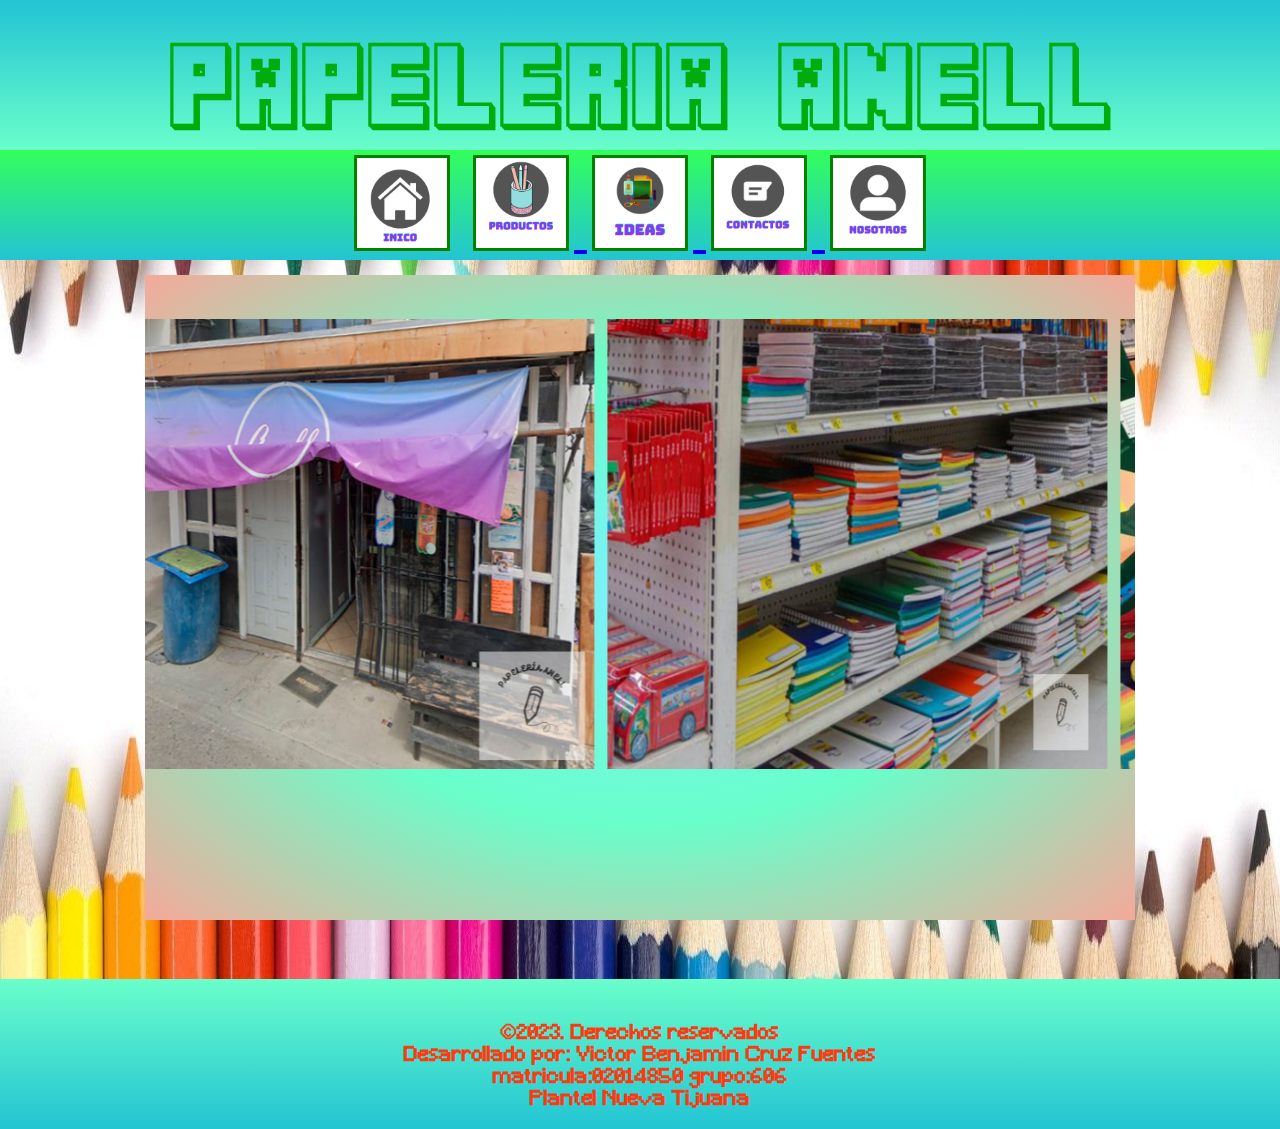
<file: index.html>
<!DOCTYPE html>
<html>
	<head>
		<title>
			Papeleria anell
		</title>
		
		<link rel="shorcut icon" href="logo.png">
		<link rel="stylesheet" href="css/estilo.css">
		
		
	</head>
	
	<body>
		<center>
		
		
		<div id="top">
	<br>	
			<p class="title">
				PAPELERIA ANELL
			</p>
		</div>	
		

		
	
			
			<div id="top2">
					<div class="menu">
						<img src="imagenes/inicio.png" 
						height="90" width="90">
					</div>
				
				<a href="html/productos.html">	
					<div class="menu">
						<img src="imagenes/productos.png" 
						height="90" width="90">
					</div>
				</a>
				<a href="html/ideas.html">	
					<div class="menu">
						<img src="imagenes/ideas.png" 
						height="90" width="90">
					</div>
				</a>
				<a href="html/contactos.html">	
					<div class="menu">
						<img src="imagenes/contactos.png" 
						height="90" width="90">
					</div>	
				</a>
				<a href="html/nosotros.html">	
					<div class="menu">
						<img src="imagenes/nosotros.png" 
						height="90" width="90">
					</div>
				</a>
			</div>
			
		<div id="principal">		
		<br>
					<marquee behavior="alternate" loop="x" align="center">
				<img class="imgmarquesina" src="imagenes/negocio.jpg" alt="foto de la papeleria">
				<img class="imgmarquesina" src="imagenes/escuela1.jpg" alt="foto de la papeleria">
				<img class="imgmarquesina"  src="imagenes/escuela2.jpg" alt="foto de la papeleria">
				<img class="imgmarquesina"  src="logo.png" alt="foto de la papeleria">
					</marquee>
					
				<br>
					
					
				
		</div>		
		<br>
		
		<div id="piep">
		<br>
				<p class="pie">
				
					©2023. Derechos reservados<br>
					Desarrollado por: Victor Benjamin Cruz Fuentes<br>
					matricula:02014850 grupo:606<br>
					Plantel Nueva Tijuana
		</div>		
				</p>
		</center>	
	</body>
</html>
</file>
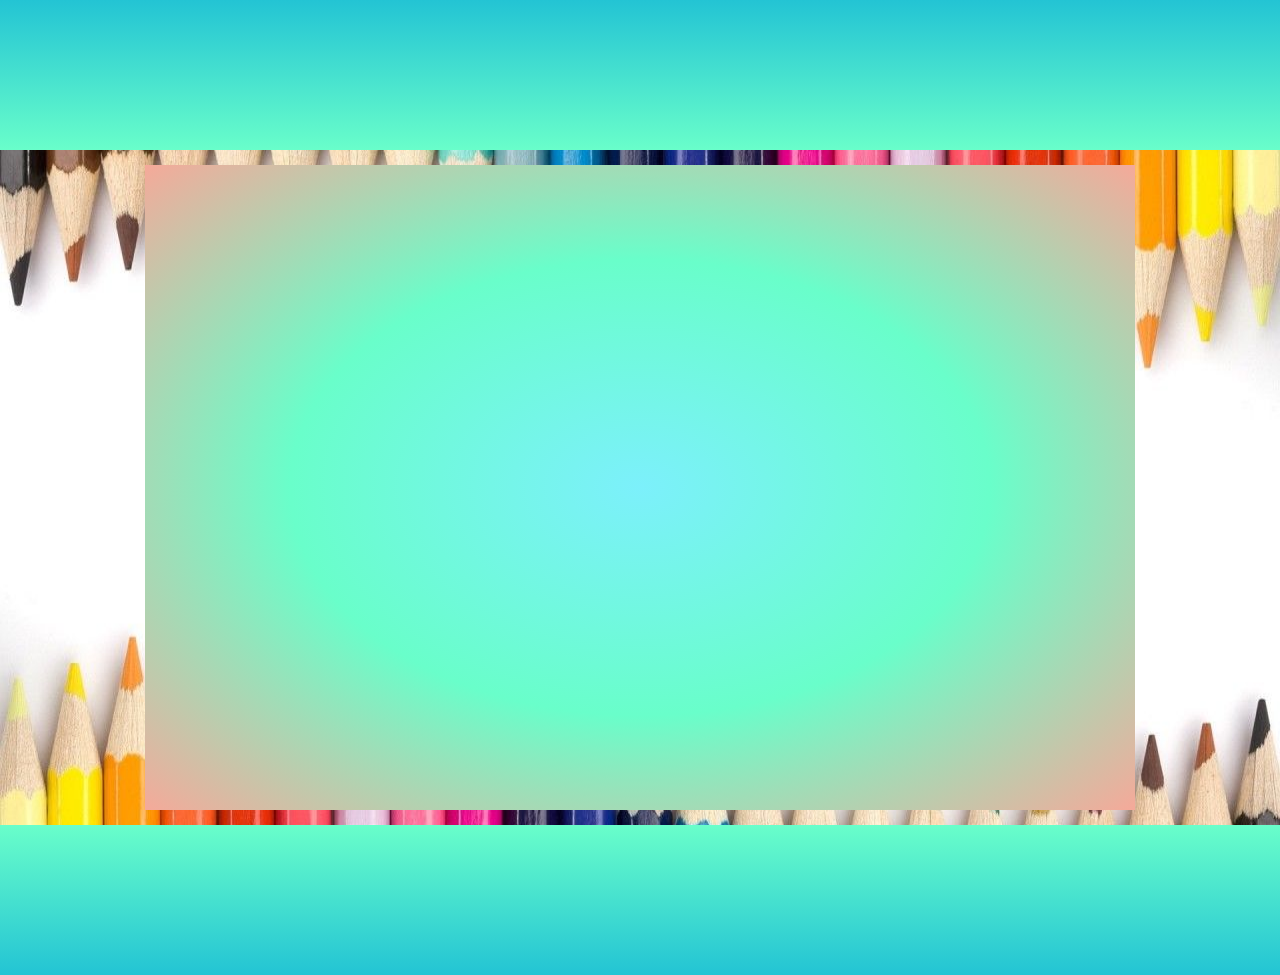
<file: html/ejemplo.html>
<!doctype html>
<html>
	<head>
		<title>
			ejemplo
		</title>
		<link rel="stylesheet" href="../css/estilo.css">
	</head>
	
	<body>
		<div id="top">
	
		</div>
	
		<div id="principal">
	
		</div>
	
		<div id="piep">
	
		</div>
		
</html>
</file>
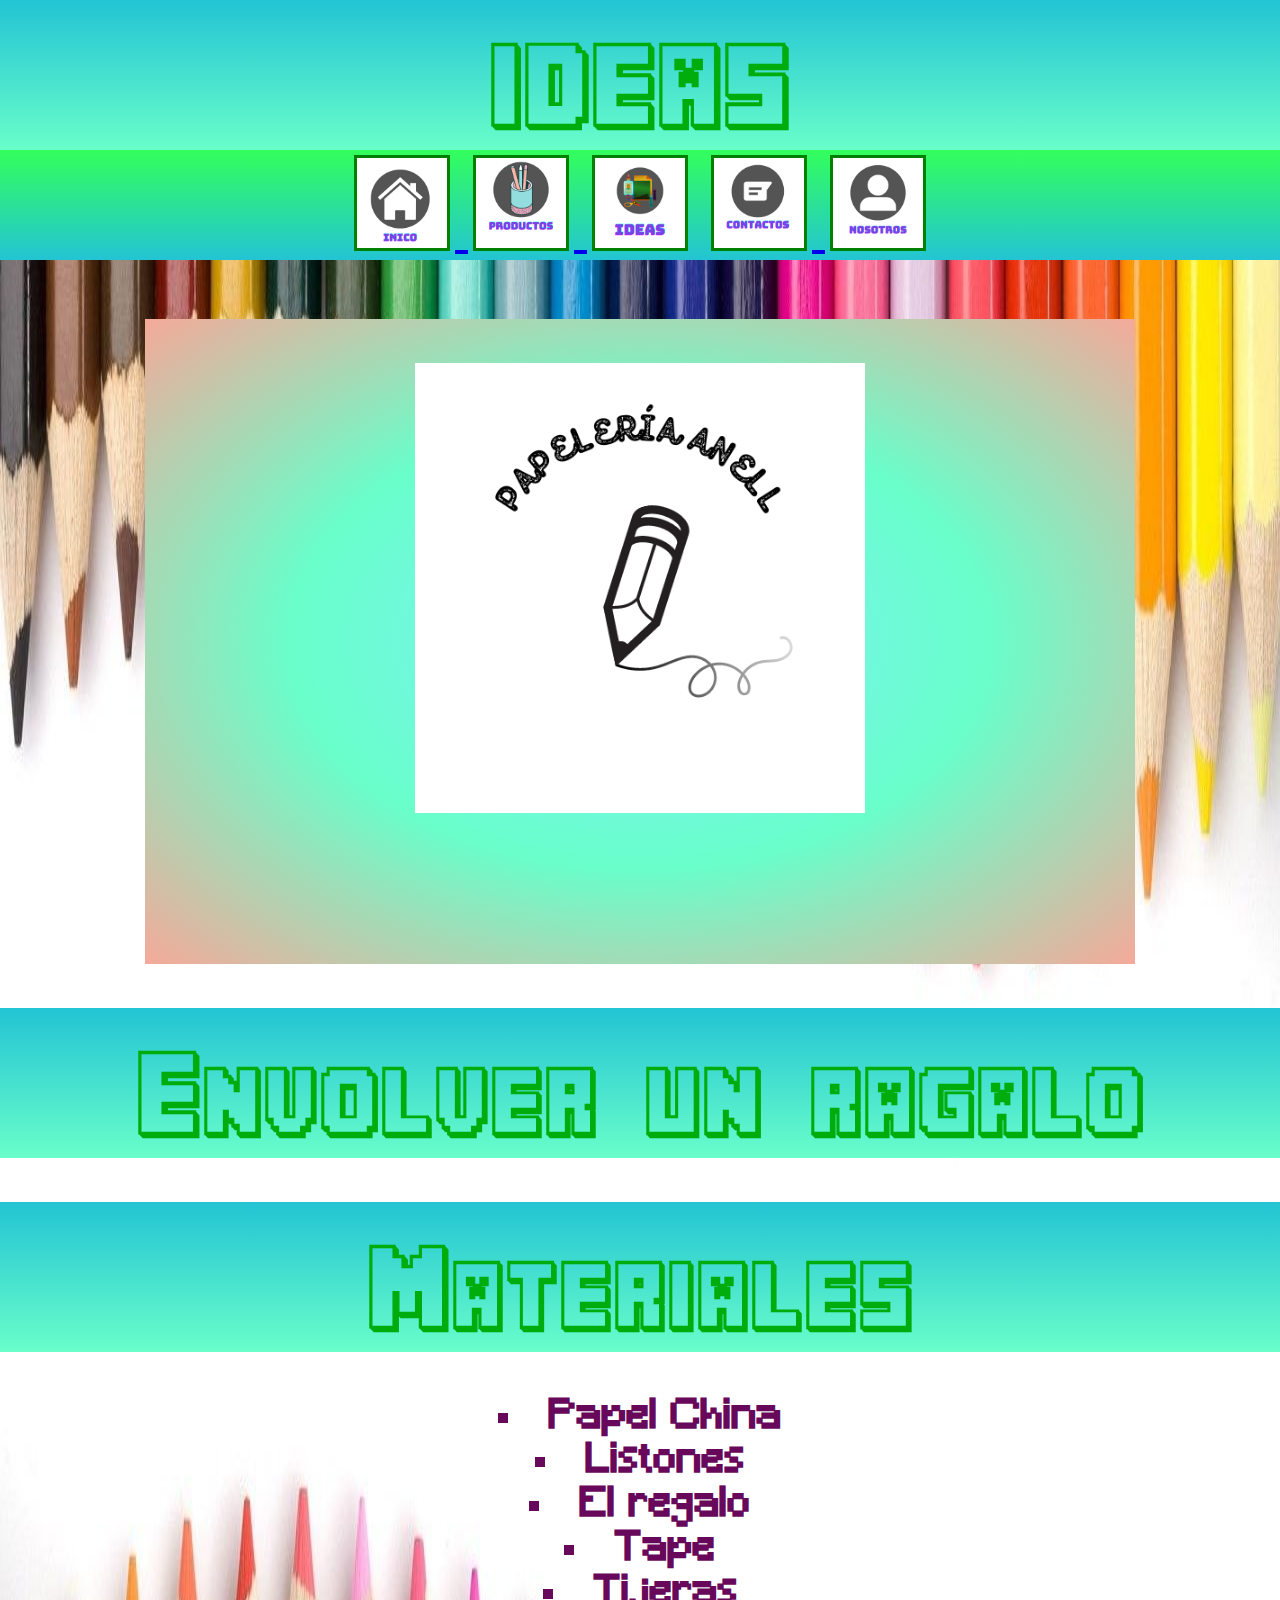
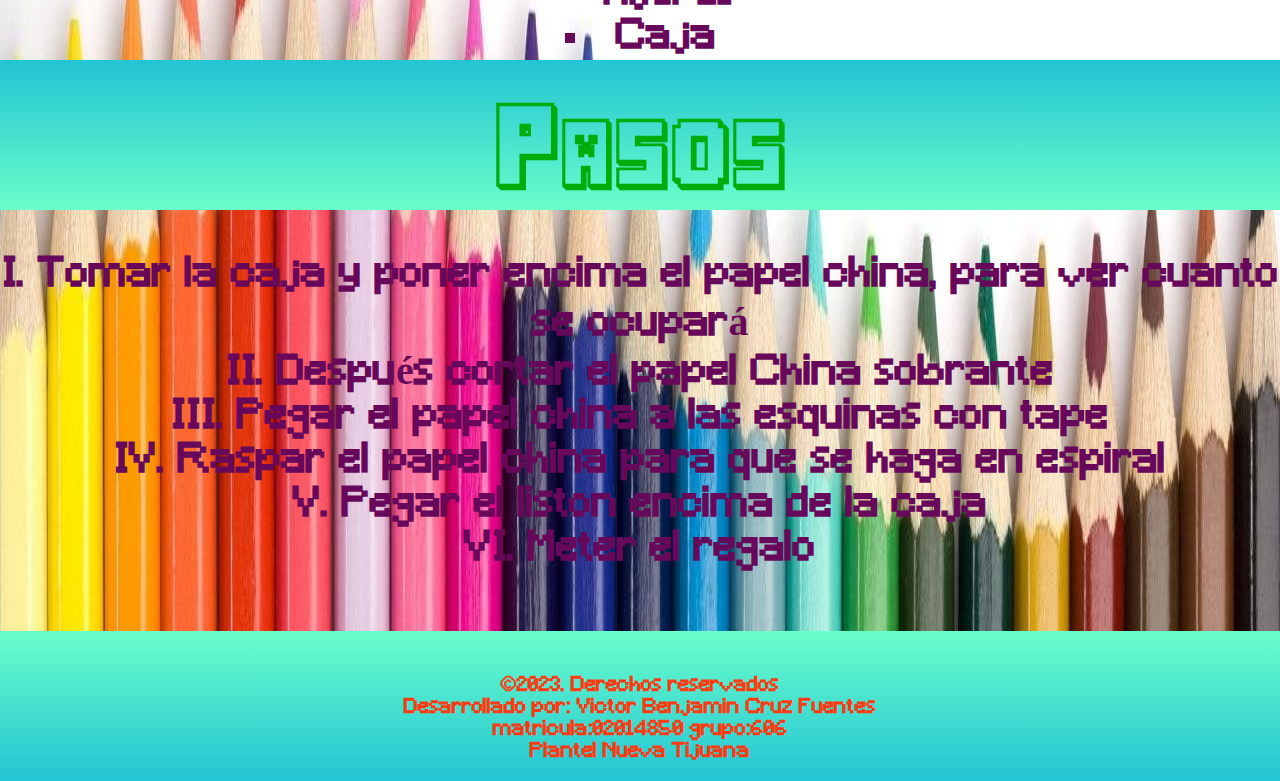
<file: html/Ideas.html>
<!DOCTYPE html>
<html>
	<head>
		<title>
			IDEAS-Papeleria anell
		</title>
		
		<link rel="shorcut icon" href="../logo.png">
		<link rel="stylesheet" href="../css/estilo.css">
		
		
	</head>
	
	<body>
		<center>
		
		<div id="top">
	<br>	
			<p class="title">
				IDEAS
			</p>
		</div>
			
			<div id="top2">
				<a href="../index.html">
					<div class="menu">
						<img src="../imagenes/inicio.png" 
						height="90" width="90">
					</div>
				</a>
				<a href="../html/productos.html">	
					<div class="menu">
						<img src="../imagenes/productos.png" 
						height="90" width="90">
					</div>
				</a>
					
					<div class="menu">
						<img src="../imagenes/ideas.png" 
						height="90" width="90">
					</div>
			
				<a href="../html/contactos.html">	
					<div class="menu">
						<img src="../imagenes/contactos.png" 
						height="90" width="90">
					</div>	
				</a>
				<a href="../html/nosotros.html">	
					<div class="menu">
						<img src="../imagenes/nosotros.png" 
						height="90" width="90">
					</div>
				</a>
			</div>
				
				<br>
			
				<div id="principal"><br>			
					<img src="../logo.png" alt="foto de la papeleria"
					height="450" width="450">
				</div>
					<br>
					
					<div id="top">	
					<br>
						<b class="title">Envolver un ragalo</b>
					</div>
					
					<br>
				<div id="top">
				<br>
						<b class="title">Materiales</b>
				</div>			
	       			<br>
						<ul>
							<b><li>Papel China</li>
							<li>Listones</li>
							<li>El regalo</li>
							<li>Tape</li>
							<li>Tijeras</li>
							<li>Caja</li></b>
						</ul>
							
				<div id="top">
				<br>
						<b class="title">Pasos</b>
				</div>		
					<br>
						<ol>
							<b><li>Tomar la caja y poner encima el papel china, para ver cuanto se ocupará </li>
							<li>Después cortar el papel China sobrante</li>
							<li>Pegar el papel china a las esquinas con tape</li>
							<li>Raspar el papel china para que se haga en espiral</li>
							<li>Pegar el liston encima de la caja</li>
							<li>Meter el regalo</li></b>
						</ol>
		
		<br>		
			<div id="piep">	
			<br>
				<p class="pie">
					©2023. Derechos reservados<br>
					Desarrollado por: Victor Benjamin Cruz Fuentes<br>
					matricula:02014850 grupo:606<br>
					Plantel Nueva Tijuana
				</p>
			</div>
		</center>	
	</body>
</html>
</file>
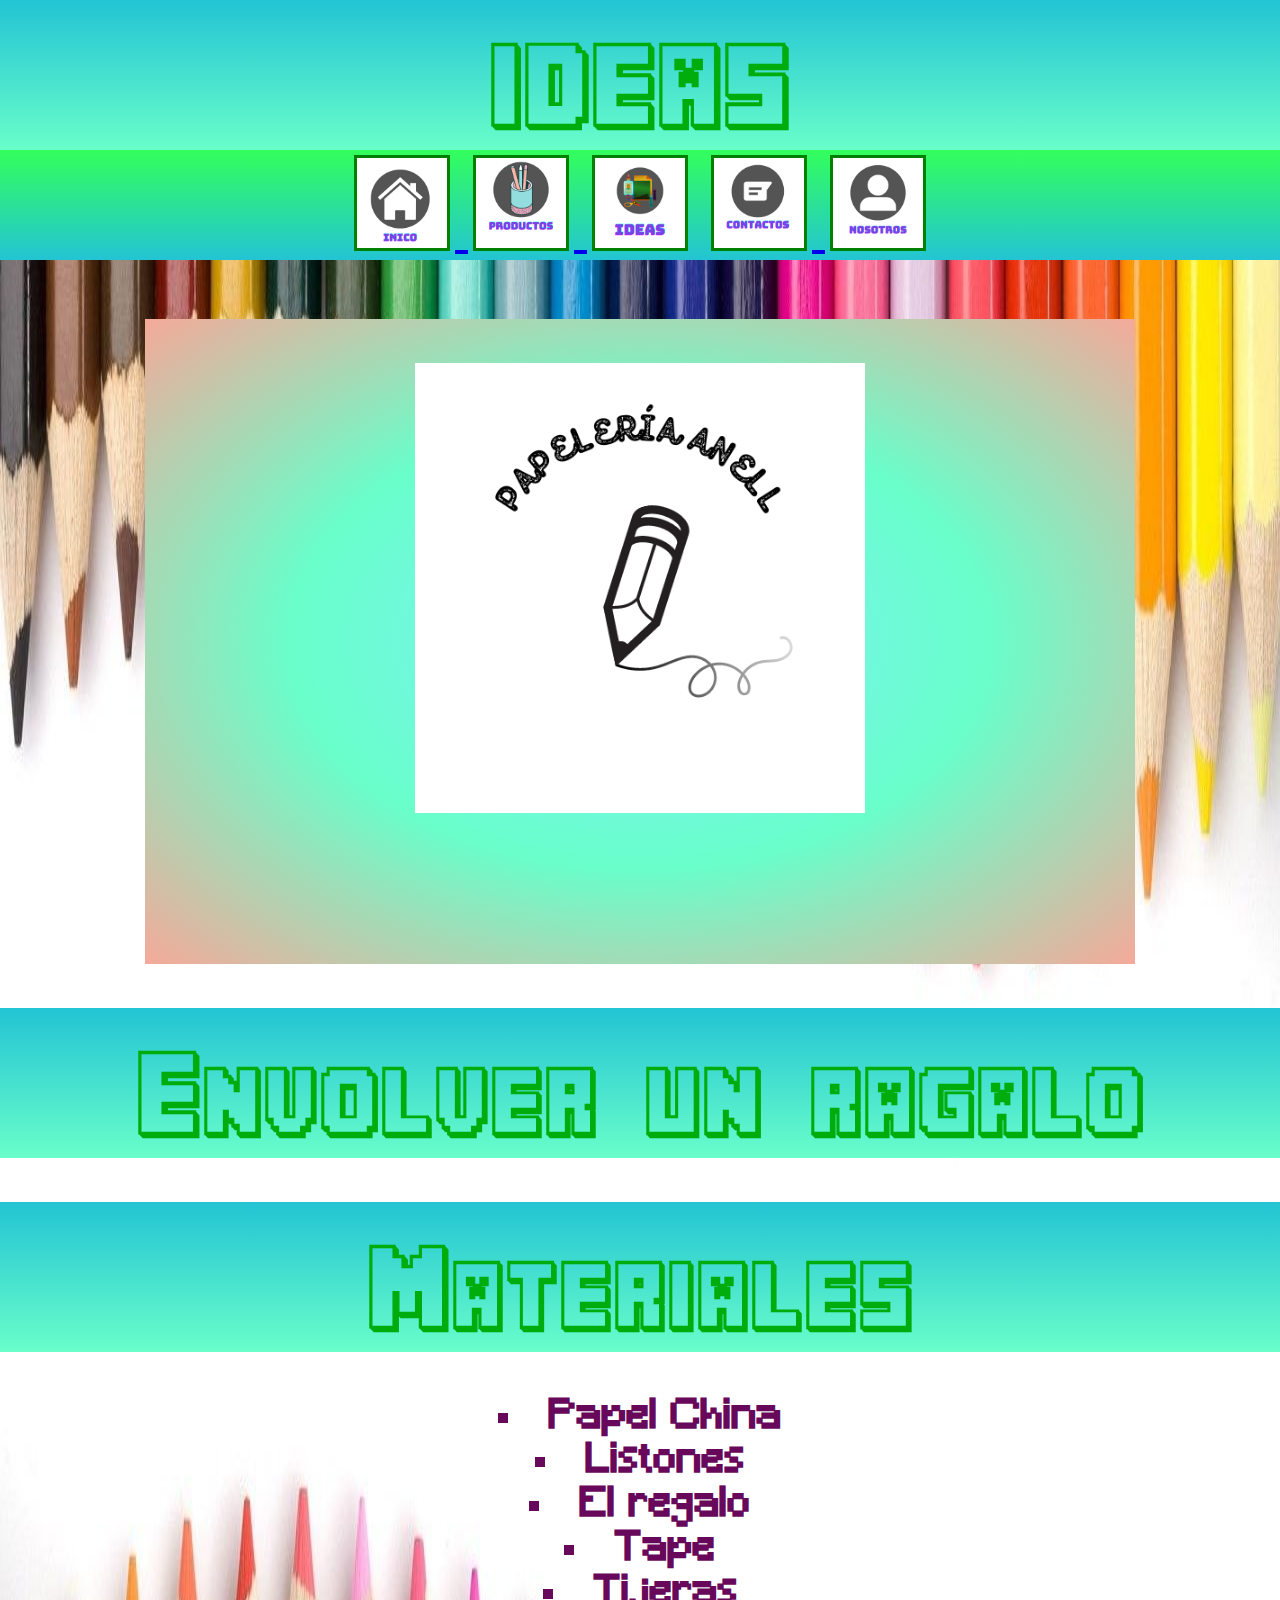
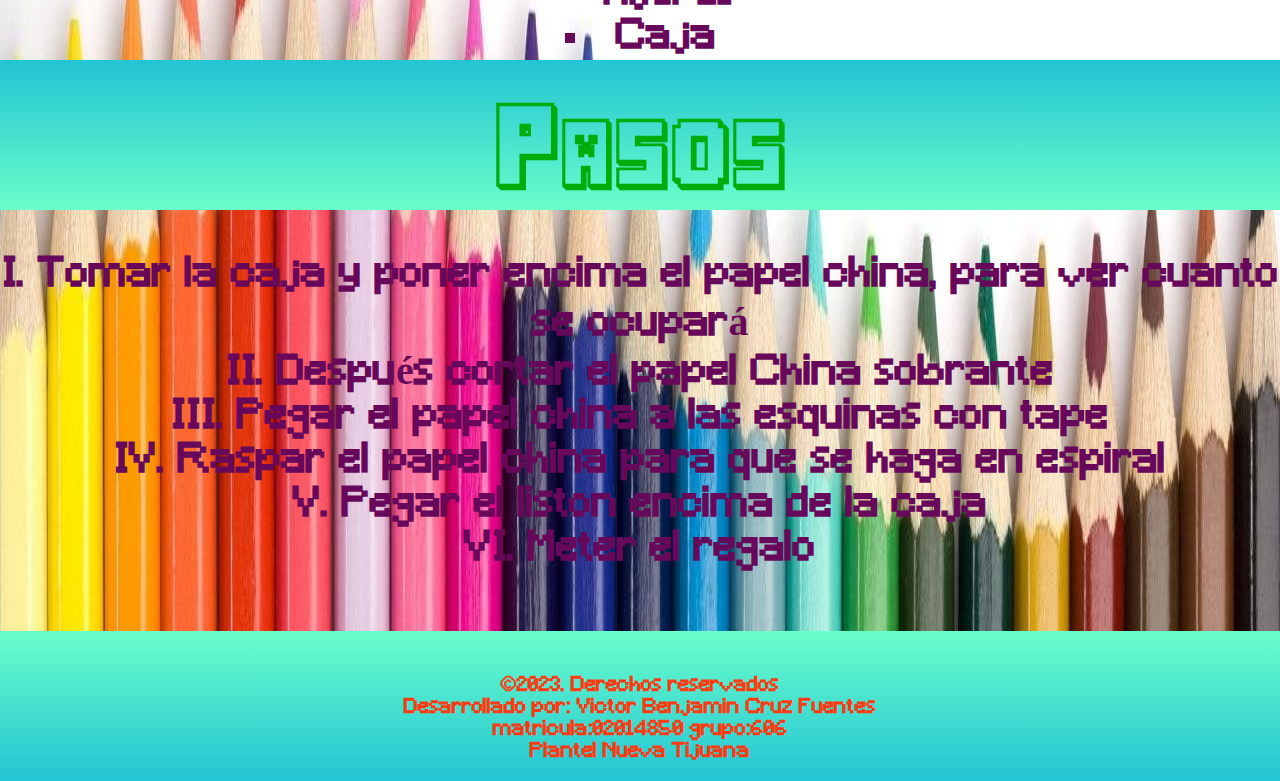
<file: html/ideas.html>
<!DOCTYPE html>
<html>
	<head>
		<title>
			IDEAS-Papeleria anell
		</title>
		
		<link rel="shorcut icon" href="../logo.png">
		<link rel="stylesheet" href="../css/estilo.css">
		
		
	</head>
	
	<body>
		<center>
		
		<div id="top">
	<br>	
			<p class="title">
				IDEAS
			</p>
		</div>
			
			<div id="top2">
				<a href="../index.html">
					<div class="menu">
						<img src="../imagenes/inicio.png" 
						height="90" width="90">
					</div>
				</a>
				<a href="../html/productos.html">	
					<div class="menu">
						<img src="../imagenes/productos.png" 
						height="90" width="90">
					</div>
				</a>
					
					<div class="menu">
						<img src="../imagenes/ideas.png" 
						height="90" width="90">
					</div>
			
				<a href="../html/contactos.html">	
					<div class="menu">
						<img src="../imagenes/contactos.png" 
						height="90" width="90">
					</div>	
				</a>
				<a href="../html/nosotros.html">	
					<div class="menu">
						<img src="../imagenes/nosotros.png" 
						height="90" width="90">
					</div>
				</a>
			</div>
				
				<br>
			
				<div id="principal"><br>			
					<img src="../logo.png" alt="foto de la papeleria"
					height="450" width="450">
				</div>
					<br>
					
					<div id="top">	
					<br>
						<b class="title">Envolver un ragalo</b>
					</div>
					
					<br>
				<div id="top">
				<br>
						<b class="title">Materiales</b>
				</div>			
	       			<br>
						<ul>
							<b><li>Papel China</li>
							<li>Listones</li>
							<li>El regalo</li>
							<li>Tape</li>
							<li>Tijeras</li>
							<li>Caja</li></b>
						</ul>
							
				<div id="top">
				<br>
						<b class="title">Pasos</b>
				</div>		
					<br>
						<ol>
							<b><li>Tomar la caja y poner encima el papel china, para ver cuanto se ocupará </li>
							<li>Después cortar el papel China sobrante</li>
							<li>Pegar el papel china a las esquinas con tape</li>
							<li>Raspar el papel china para que se haga en espiral</li>
							<li>Pegar el liston encima de la caja</li>
							<li>Meter el regalo</li></b>
						</ol>
		
		<br>		
			<div id="piep">	
			<br>
				<p class="pie">
					©2023. Derechos reservados<br>
					Desarrollado por: Victor Benjamin Cruz Fuentes<br>
					matricula:02014850 grupo:606<br>
					Plantel Nueva Tijuana
				</p>
			</div>
		</center>	
	</body>
</html>
</file>
<file: css/estilo.css>
/*body*/
body {
/*para colocar una imagen de fondo*/	
		background-image:url("../imagenes/pape1.jpg");
	
/*para repetir una imagen de fondo*/	
		background-repeat: no-repeat;

/*para el tamaño de una imagen de fondo*/	
		background-size: 100% 100%;
		
	/*para el tipo de letra*/	
		Font-family:MInecraft;
	/*para el tamaño de letra*/		
		Font-size: 40px;
	/*para el color de letra*/		
		Color: #68085B;
}

hr{
	/* border es para la linea tamaño en pixeles, tipo de linea y color*/
 border: 5px solid #D3D818;	
 
	/*border-radius es para el terminado de las orillas
	el radio que tendra se expresa en pixeles*/
 border-radius:5px;	
}

p{
	/*para alinear el texto*/
		text-align: justify;
	
	/*para tamaño de letra*/
		font-size: 35px;
	
	/*color de letra*/
		color:#018FAC;
	
	/*color de fondo del texto*/
		/*background-color:#018FAC;*/
		
		font-family:Minecraft;
}

table,td,tr{
	
	border:5px solid;
	border-color:#D03FFF;
	border-radius: 7px;
	text-align: center;
	background-color:#EAA8FF;	
}

th{
	Background-color: #D7C2DE;
}

ul{
	font-family:Minecraft;
	list-style-type: square;
	list-style-position: inside;
}

ol{	
	/*Algunos de los valores de list-style-type son:
	lower-alpha; lower-roman; upper-alpha; upper-roman;
	a,b,c,d,e,f  i,ii,iii,iv  A,B,C,D,E,F  I,II,III,IV*/
		list-style-type: upper-roman;
		
		list-style-position:inside;
		
		font-family:Minecraft;
}

.pie{
	
	text-align:center;
	font-size:20px;
	color:#FA3B12;
	font-family:Minecraft;
	font-weight:bold;
	
}

.table{
	text-align:center;
	font-size:28px;
	color:red;
	font-family:Minecraft;
}

.title{
	text-align:center;
	font-size:80px;
	color:#00AD0D;
	font-family:titulo;
	font-weight:bold;
	
	
}

.imgmarquesina{
	
	width:500px;
	height:450px;
}

.botones{
	width:70px;
	height:70px;
	border-radius:50%;
	border: 5px solid #835FF1;
}

.imgtable{
	
	width:200px;
	height:200px;
}
.otros{
	
	width: 250px;
	height:300px;
	border:5px solid #835FF1;
}

@font-face{
	/*para el texto general*/
	font-family:Minecraft;
	src:url(../fuentes/Minecraft.ttf);
}

@font-face{
	/*para el titulo*/
	font-family:titulo;
	src:url(../fuentes/MINECRAFTPE.ttf);	
}
/*.fuentegoogle{
	font-family: 'Alkatra', cursive;
	text-align:center;}*/

/*Uso de Div´s*/
/*Div o caja para el encabezado*/

*{
	margin:0px;
	padding:0px;
}


div#top{
	width:100%;
	height:150px;
	background-image:linear-gradient(#23C4D4,#69FECA);
}

div#top2{
	width:100%;
	height:110px;
	background-image:linear-gradient(#33FF5B,#23C4D4);
}

div#principal{
	margin:auto;
	margin-top:15px;
	width:990px;
	height:645px;
	background-image:radial-gradient(#7CF0FB,#69FECA,#F5A999);
}

div#principal2{
	margin:auto;
	margin-top:15px;
	width:1000px;
	height:1650px;
	background-image:radial-gradient(#7CF0FB,#69FECA,#F5A999);
}

div#principal3{
	margin:auto;
	margin-top:15px;
	width:990px;
	height:1950px;
	background-image:radial-gradient(#7CF0FB,#69FECA,#F5A999);
}

div#principal4{
	color:red;
	font-size:35px;
	margin:auto;
	margin-top:15px;
	width:900px;
	height:500px;
	background-image:radial-gradient(#7CF0FB,#69FECA,#F5A999);
}

div#principal5{
	color:red;
	font-size:35px;
	margin:auto;
	margin-top:15px;
	width:550px;
	height:450px;
	background-image:radial-gradient(#7CF0FB,#69FECA,#F5A999);
}	
div#piep{
	margin-top:15px;
	width:100%;
	height:150px;
	background-image:linear-gradient(#69FECA,#23C4D4);
}

.caja{
	height:300px;
	width:200px;
	background:#F775FE;
	border:1px solid #FF0404;
	margin:5px;
	color:red;
	text-align:center;
	display:inline-block;
}

.caja:hover{
	box-shadow:0 0;
	transform:scale(1.3);
}

.caja-texto{
	padding-top:2px;
	font-size:20px;
	color:red;
	font-weight:bold;
}

.text-adicional{
	padding-top:5px;
	font-size:15px;
}

/*---------------------------------------------------------------------------------------------------------------*/

.carrousel{
	width:600px;
	margin:auto;
	box-sizing:border-box;		
}
.conteCarrousel{
	width:100%;
	height:400px;
	overflow:hidden;
	box-sizing:border-box;	
	
}
.itemCarrousel{
	position:relative;
	width:100%;
	height:100%;
	box-sizing:border-box;
}
.itemCarrouselTarjeta{
	width:100%;
	height:100%;
	box-sizing:border-box;
	
}
.itemCarrouselArrows{
	position:absolute;
	top:0;
	bottom:0;
	left:0;
	right:0;
	height:100%;
	width:100%;
	display:flex;
	align-items:center;
	justify-content:space-between;
	padding:20px;
	box-sizing:border-box;
	
}
.itemCarrouselArrows>i:hover{
	cursor:pointer;	
}
.conterCarrouselController{
	width:100%;
	display:flex;
	justify-content:space-between;
}
.conterCarrouselController>a{
	text-decoration:none;
	font-size:32px;
	color:gray;
}
.itemCarrouselArrows>a>i{
	color:white;	
}

.menu{
	height:90px;
	width:90px;
	Border:3px solid green;
	margin:5px;
	display:inline-block;
	text-align:center;

}

.menu:hover{
	box-shadow:0 0 10px gold;
	transform:scale(1.3);
}
</file>
